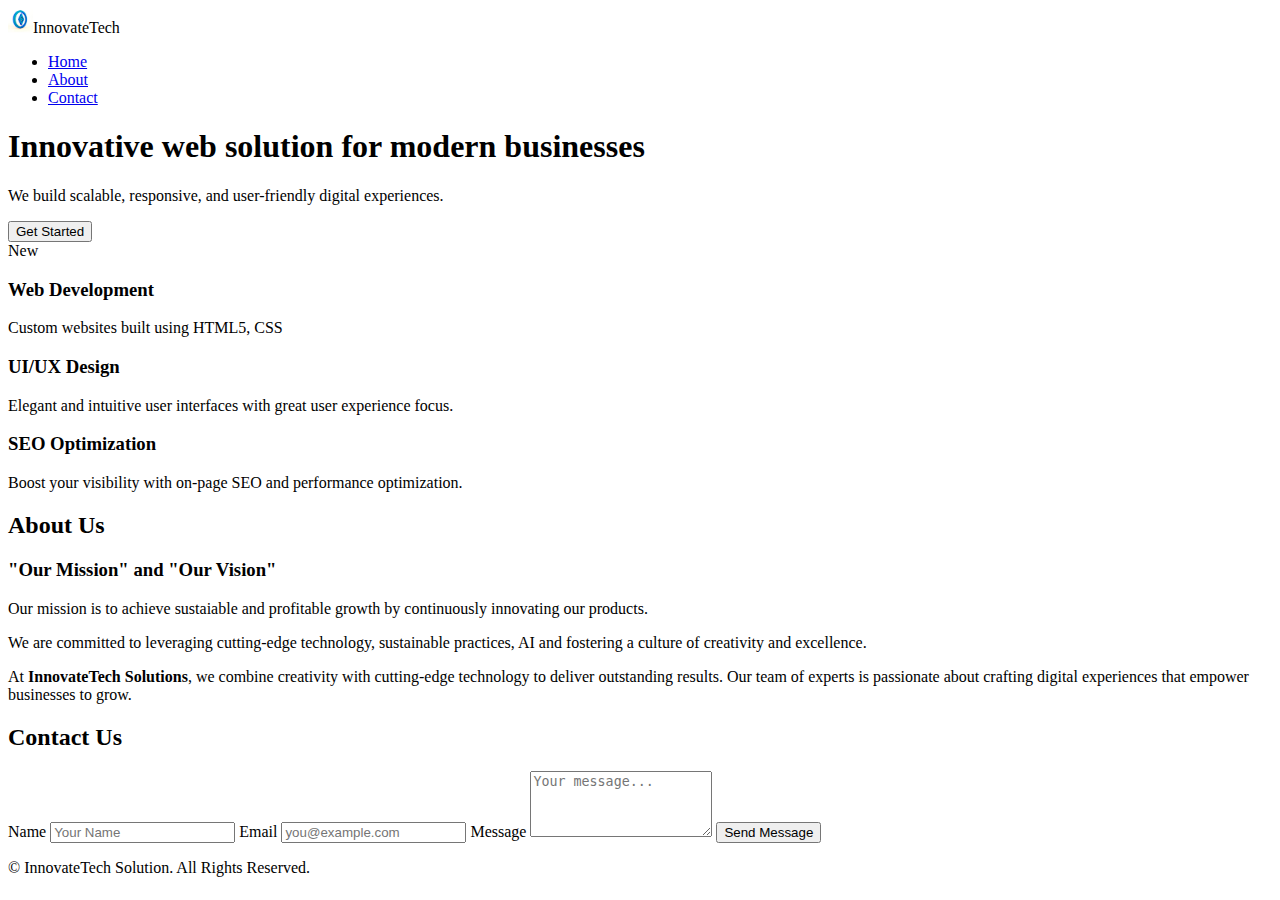
<file: index.html>
<!DOCTYPE html>
<html lang="en">
<head>
    <meta charset="UTF-8">
    <meta http-equiv="X-UA-Compatible" content="IE=edge">
    <meta name="viewport" content="width=device-width, initial-scale=1.0">
    <title>InnovateTech Solutions</title>
    <link rel="stylesheet" href="css/styles.css"/>
</head>
<body>
    <header>
        <nav>
            <div class="logo"><img src="images/logo.jpeg" alt="Logo">InnovateTech</div>

            <ul id="nav-links">
                <li><a href="index.html">Home</a></li>
                <li><a href="about.html">About</a></li>
                <li><a href="contact.html">Contact</a></li>
            </ul>
        </nav>
    </header>
    
    <main>
        <section id="home" class="hero">
            <h1>Innovative web solution for modern businesses</h1>
            <p>We build scalable, responsive, and user-friendly digital experiences.</p>
            <button>Get Started</button>
        </section>

        <section id="services" class="services">
            <div class="card">
                <span class="badge">New</span>
                <h3>Web Development</h3>
                <p>Custom websites built using HTML5, CSS</p>
            </div>
            <div class="card">
                <h3>UI/UX Design</h3>
                <p>Elegant and intuitive user interfaces with great user experience focus.</p>
            </div>
            <div class="card">
                <h3>SEO Optimization</h3>
                <p>Boost your visibility with on-page SEO and performance optimization.</p>
            </div>
        </section>

        <section id="about">
            <h2>About Us</h2>
            <section>
                <h3>"Our Mission" and "Our Vision"</h3>
                <p>Our mission is to achieve sustaiable and profitable growth by continuously innovating our products.</p>
                <p>We are committed to leveraging cutting-edge technology, sustainable practices, AI and fostering a culture of creativity and excellence.</p>
            </section>
            <p>
                At <strong>InnovateTech Solutions</strong>, we combine creativity with cutting-edge technology to deliver outstanding results.
                    Our team of experts is passionate about crafting digital experiences that empower businesses to grow.
            </p>
        </section>

        <section id="contact">
            <h2>Contact Us</h2>
            <form>
                <label for="name">Name</label>
                <input type="text" id="name" placeholder="Your Name" required/>
                <label for="email">Email</label>
                <input type="email" id="email" placeholder="you@example.com" required/>
                <label for="message">Message</label>
                <textarea id="message" rows="4" placeholder="Your message..." required></textarea>

                <button type="submit">Send Message</button>
            </form>
        </section>
    </main>

    <footer>
        <p>&copy; InnovateTech Solution. All Rights Reserved.</p>
    </footer>

</body>
</html>
</file>
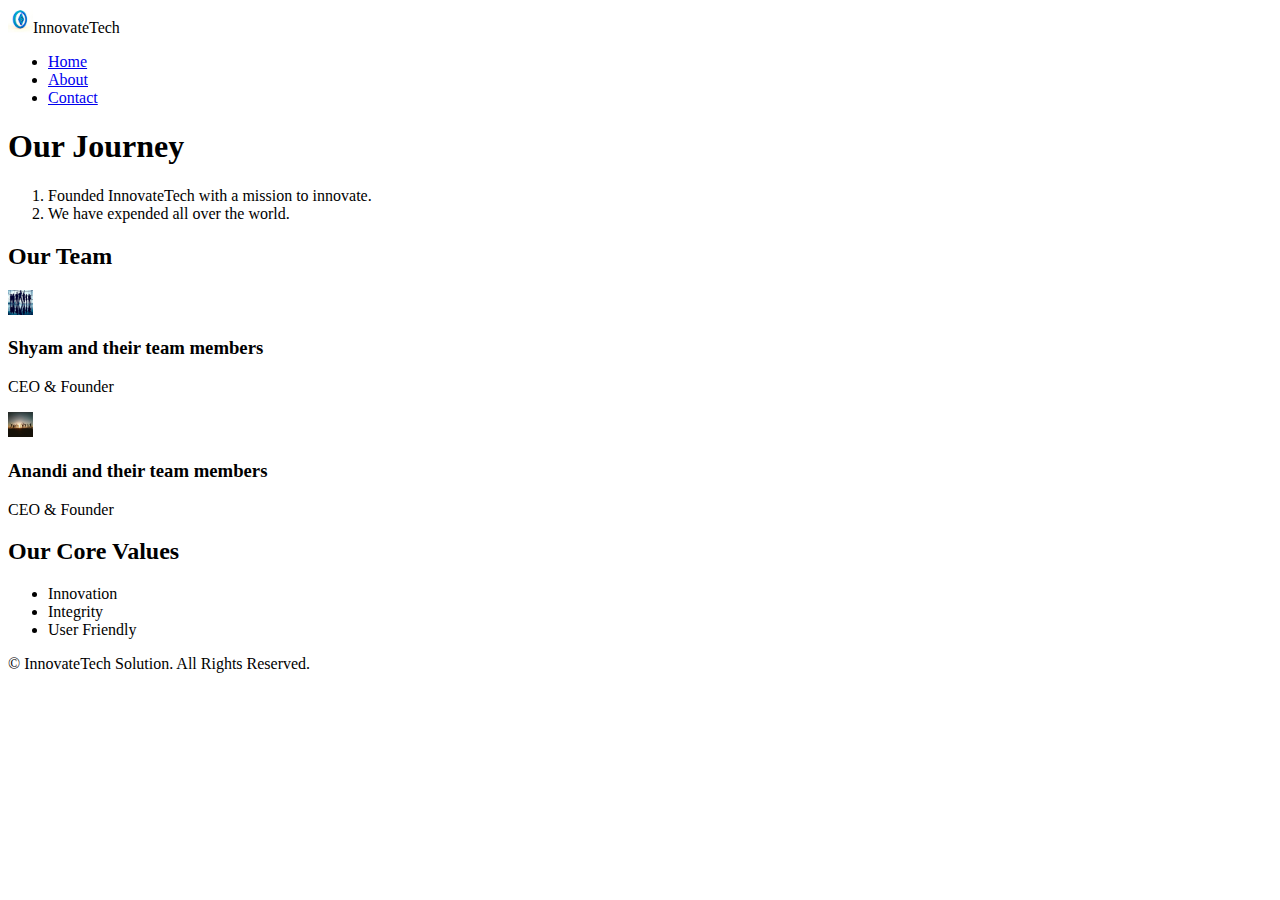
<file: about.html>
<!DOCTYPE html>
<html lang="en">

<head>
    <meta charset="UTF-8">
    <meta http-equiv="X-UA-Compatible" content="IE=edge">
    <meta name="viewport" content="width=device-width, initial-scale=1.0">
    <title>About Us | InnovateTech Solutions</title>
    <link rel="icon" href="images/favicon.ico">
    <link rel="stylesheet" href="css/styles.css">
</head>

<body>
    <header>
        <nav>
            <div class="logo"><img src="images/logo.jpeg" alt="Logo">InnovateTech</div>
            <ul>
                <li><a href="index.html">Home</a></li>
                <li><a href="about.html">About</a></li>
                <li><a href="contact.html">Contact</a></li>
            </ul>
        </nav>
    </header>

    <main>
        <section id="company-history">
            <h1>Our Journey</h1>
            <ol>
                <li>Founded InnovateTech with a mission to innovate.</li>
                <li>We have expended all over the world.</li>
            </ol>
        </section>

        <section id="team">
            <h2>Our Team</h2>
            <div class="team-grid">
                <article>
                    <img src="images/team-photos/team-photos.jpeg" alt="Team 1">
                    <h3>Shyam and their team members</h3>
                    <p>CEO & Founder</p>
                </article>
                <article>
                    <img src="images/team-photos/team-photo2.jpeg" alt="Team 2">
                    <h3>Anandi and their team members</h3>
                    <p>CEO & Founder</p>
                </article>
            </div>
        </section>

        <section id="values">
            <h2>Our Core Values</h2>
            <ul>
                <li>Innovation</li>
                <li>Integrity</li>
                <li>User Friendly</li>
            </ul>
        </section>
    </main>

    <footer>
        <p>&copy; InnovateTech Solution. All Rights Reserved.</p>
    </footer>

</body>

</html>
</file>
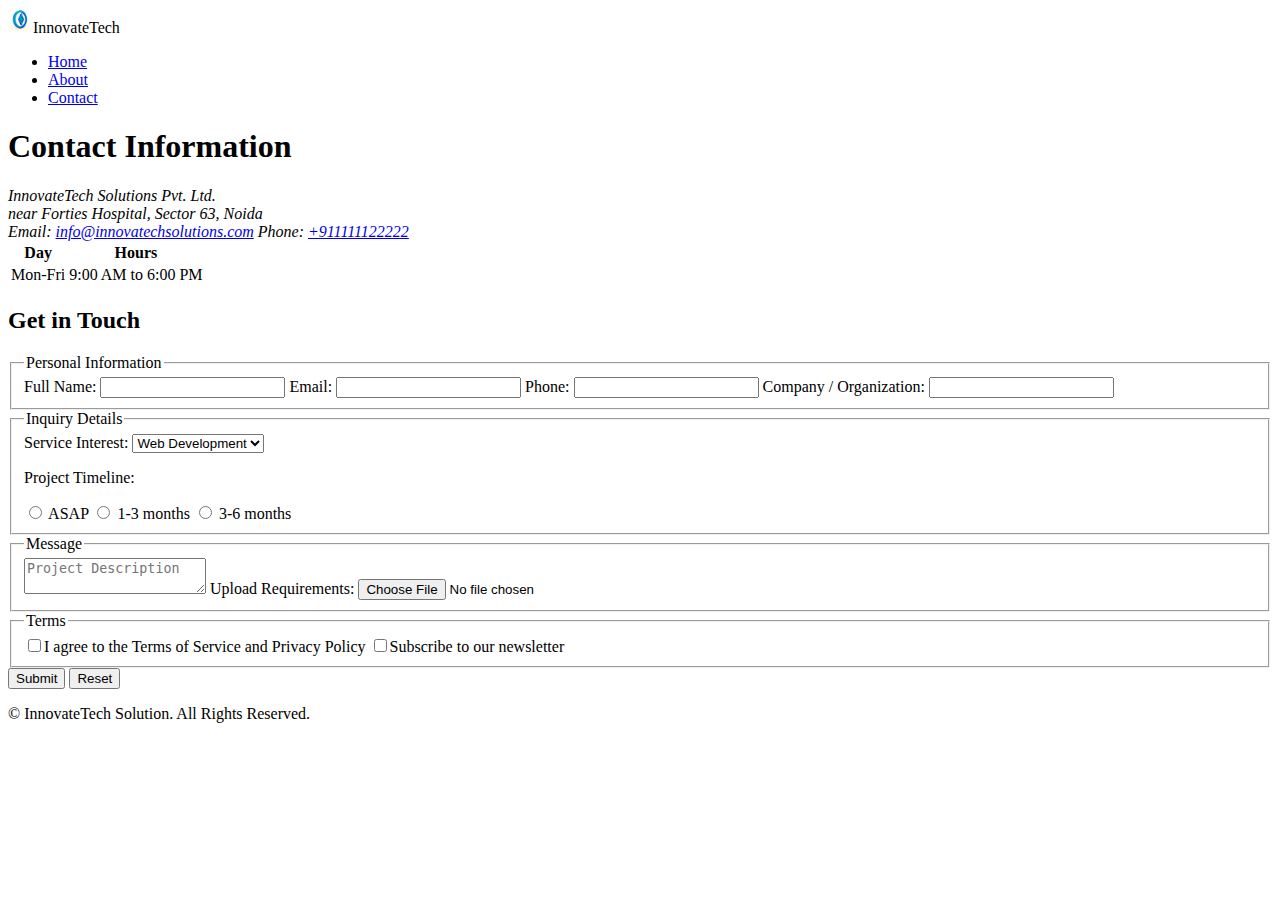
<file: contact.html>
<!DOCTYPE html>
<html lang="en">
<head>
    <meta charset="UTF-8">
    <meta http-equiv="X-UA-Compatible" content="IE=edge">
    <meta name="viewport" content="width=device-width, initial-scale=1.0">
    <title>Contact Us | InnovateTech Solutions</title>
    <link rel="icon" href="images/favicon.ico">
    <link rel="stylesheet" href="css/styles.css">
</head>
<body>

    <header>
        <nav>
            <div class="logo"><img src="images/logo.jpeg" alt="Logo">InnovateTech</div>
            <ul>
                <li><a href="index.html">Home</a></li>
                <li><a href="about.html">About</a></li>
                <li><a href="contact.html">Contact</a></li>
            </ul>
        </nav>
    </header>
    
    <main>
        <section id="contact-info">
            <h1>Contact Information</h1>
            <address>
                InnovateTech Solutions Pvt. Ltd.<br>
                near Forties Hospital, Sector 63, Noida<br>
                Email: <a href="mailof:info@innovatechsolutions.com">info@innovatechsolutions.com</a>
                Phone: <a href="tel:+911111122222">+911111122222</a>
            </address>
        
            <table>
                <tr><th>Day</th><th>Hours</th></tr>
                <tr><td>Mon-Fri</td><td>9:00 AM to 6:00 PM</td></tr>
            </table>
        </section>

        <section id="contact-form">
            <h2>Get in Touch</h2>
            <form>
                <fieldset>
                    <legend>Personal Information</legend>
                    <label>Full Name: <input type="text" required></label>
                    <label>Email: <input type="email" required></label>
                    <label>Phone: <input type="tel"></label>
                    <label>Company / Organization: <input type="text"></label>
                </fieldset>

                <fieldset>
                    <legend>Inquiry Details</legend>
                    <label>Service Interest:
                        <select>
                            <option>Web Development</option>
                            <option>Mobile Apps</option>
                            <option>Consulting</option>
                            <option>Other</option>
                        </select>
                    </label>
                    <p>Project Timeline:</p>
                    <label><input type="radio" name="Timeline"> ASAP </label>
                    <label><input type="radio" name="Timeline"> 1-3 months </label>
                    <label><input type="radio" name="Timeline"> 3-6 months</label>
                </fieldset>

                <fieldset>
                    <legend>Message</legend>
                    <textarea row="4" placeholder="Project Description" required></textarea>
                    <label>Upload Requirements: <input type="file"></label>
                </fieldset>

                <fieldset>
                    <legend>Terms</legend>
                    <label><input type="checkbox" required>I agree to the Terms of Service and Privacy Policy</label>
                    <label><input type="checkbox" required>Subscribe to our newsletter</label>
                
                </fieldset>

                <button type="submit">Submit</button>
                <button type="reset">Reset</button>
            </form>
        </section>
    </main>

    <footer>
        <p>&copy; InnovateTech Solution. All Rights Reserved.</p>
    </footer>

</body>
</html>
</file>
<file: css/styles.css>
.page-layout {
    display: grid;
    grid-template-areas:
        "header"
        "main"
        "footer";
    grid-template-rows: auto 1fr auto;
    min-height: 100vh;
}
img {
   
   height: 25px;
   width: 25px;
}
</file>
